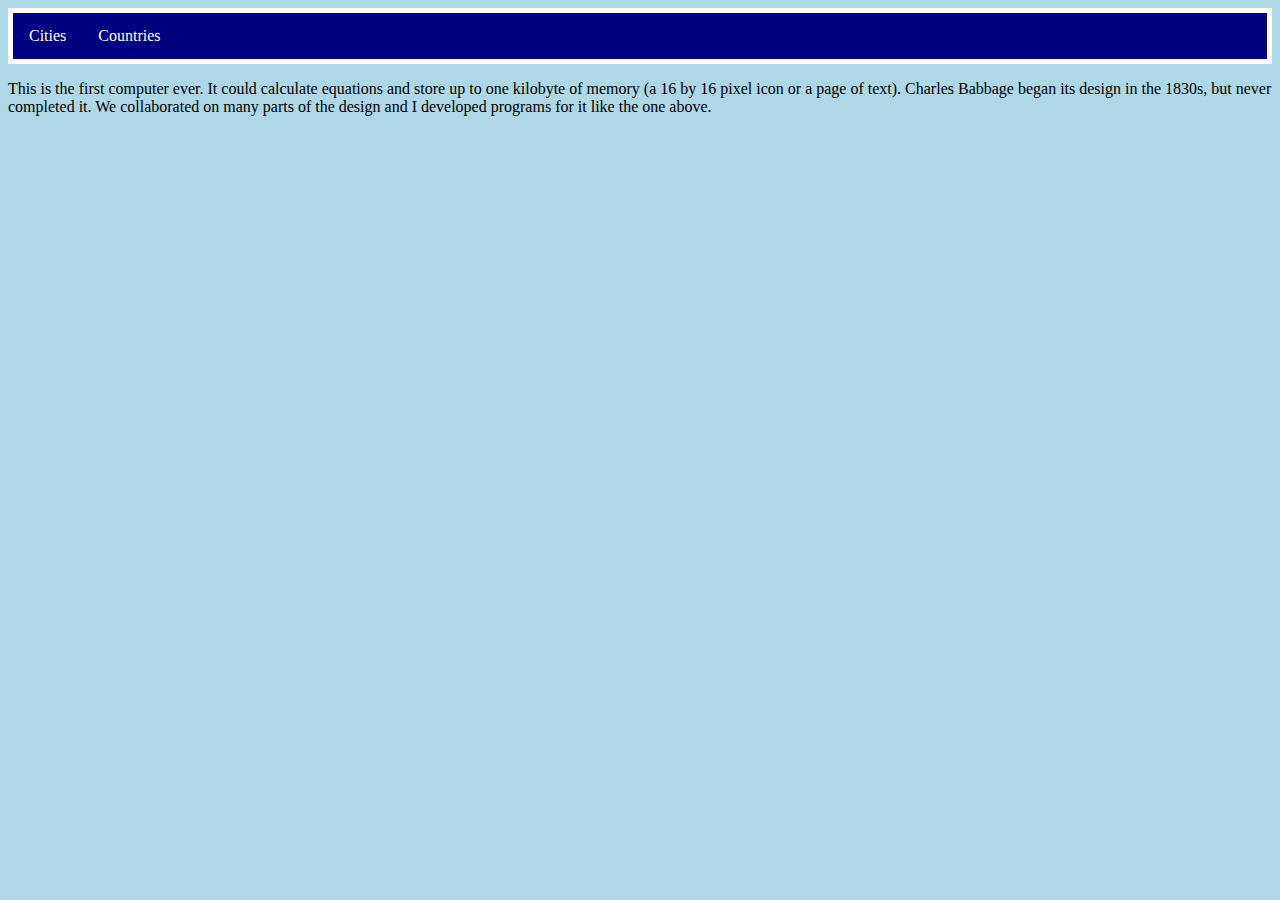
<file: countries.html>
<!DOCTYPE html>
<html>

<head>
  <meta charset="utf-8">
  <meta name="viewport" content="width=device-width"> <!--lest you view the content on the website-->
  <title>replit</title> <!--title for the replit-->
  <link href="style.css" rel="stylesheet" type="text/css" /> <!--makes html look prettyu and css is a language of code-->
</head> <!--head of the code-->

<body> <!--body of the code-->
  <nav>
    <ul>
      <li><a href="index.html">Cities</a></li>  <!-- this line of code inserts the word cities into the blue box on the website below the mini paragraph-->
      <li><a href="countries.html">Countries</a></li> <!-- this line of code inserts the word countries into the blue box on the website below the mini paragraph-->
    </ul>
    </ul>
  </nav>
</body>

</html>

  <p>This is the first computer ever. It could calculate equations and store up to one kilobyte of memory (a 16 by 16 pixel icon or a page of text). Charles Babbage began its design in the 1830s, but never completed it. We collaborated on many parts of the design and I developed programs for it like the one above.</p>

</body>
</html>
</file>
<file: style.css>
html {
  height: 100%/*this makes the height of the picture 100% */
  width: 100%;/*this makes the width of the picture 100% */
  background-color: lightblue;/*this makes the backround of the website light blue*/
}

h2 {
  text-align: center; /*this makes the text and image front and centered perfectly */
}

/* #heading will hold styling code that only pertains to items on the HTML file with the ID heading */
nav {
  background-color: white; /*this makes the borders of the boxes white*/
  color: black; /*this makes the text color black*/
  padding: 5px;
  text-align: center;/*this makes the text centered and perfect*/
}

ul {
  list-style-type: none;
  margin: 0;
  padding: 0;
  overflow: hidden;
  background-color: navy; /*makes the backround color of the cities and countries bocx navy*/
}

li {
  float: left;
}

li a {
  display: block;
  color: white; /* make the test color white for the boxes that name the capitals.*/
  text-align: center; /*centers the text of the capitals and makes them perfect*/
  padding: 14px 16px;
  text-decoration: none;
}

/* .city1 will hold styling code that pertains to all items on the HTML file with the class city1, regardless of their tag */
.city1 {
  background-color: tomato; /*makes the color of the box tomato color*/
  color: white; /* make the test color white for the boxes that name the capitals.*/
  padding: 10px;
} 

/* .city2 will hold styling code that pertains to all items on the HTML file with the class city2, regardless of their tag */
.city2 {
  background-color: lightsalmon; /*makes the color of the box light salmon color*/
  color: white; /* make the test color white for the boxes that name the capitals.*/
  padding: 10px;
} 

img {
  display: block;
  margin-left: auto;
  margin-right: auto;
  width: 50%;
  height: auto;
  border: solid 5px;
}

.image1 {
  border-color: white; /*makes the border colors white for image one*/
  padding: 5px;
}

.image2 {
  border-color: white;  /*makes the border colors white for image two*/
  padding: 20px;
}
</file>
